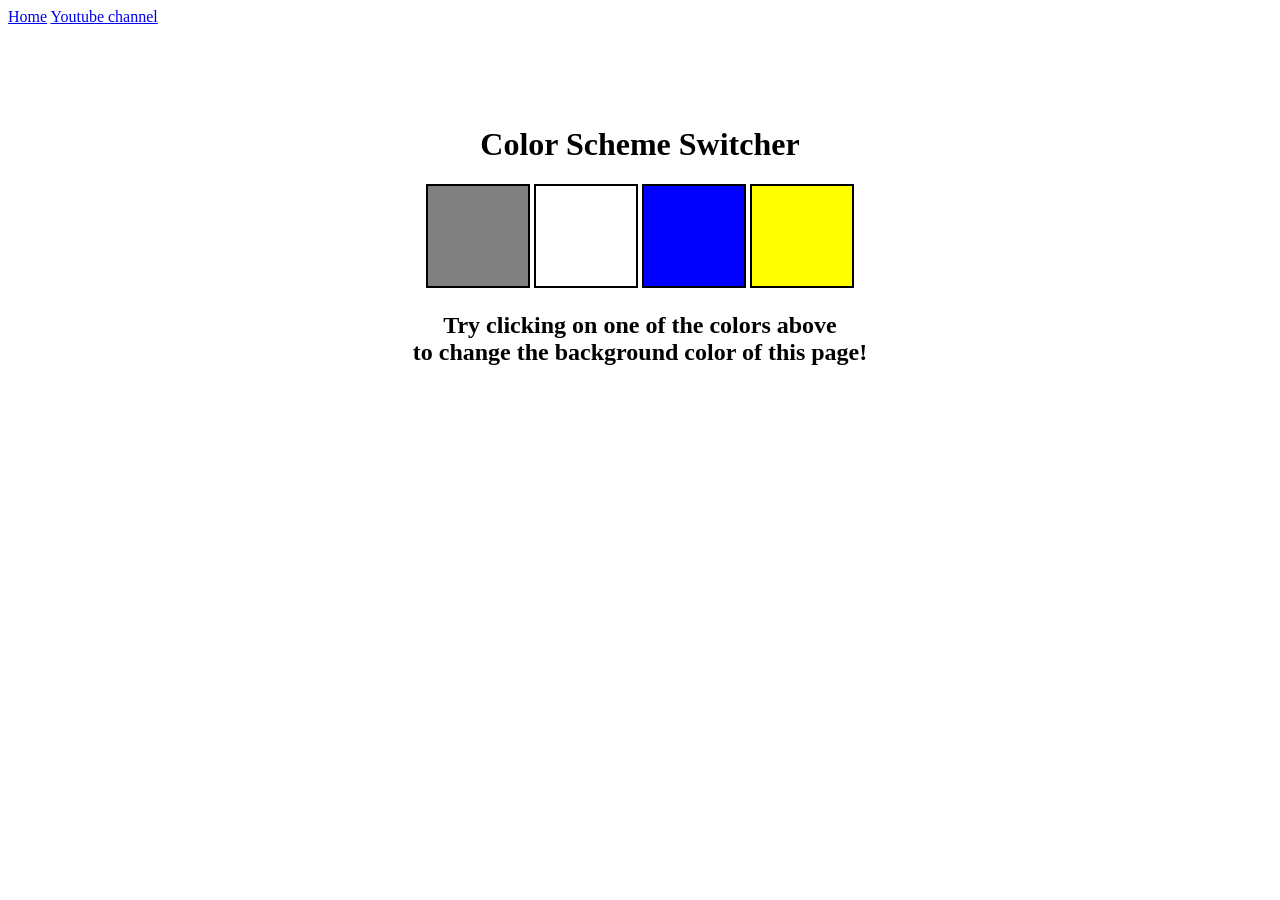
<file: 07_Project/01_ColorChanger/index.html>
<!DOCTYPE html>
<html lang="en">
  <head>
    <meta charset="UTF-8" />
    <meta name="viewport" content="width=device-width, initial-scale=1.0" />
    <meta http-equiv="X-UA-Compatible" content="ie=edge" />
    <link rel="stylesheet" href="style.css" />
    <title>JavaScript Background Color Switcher</title>
  </head>
  <body>
    <nav>
      <a href="/" aria-current="page">Home</a>
      <a target="_blank" href="https://www.youtube.com/@chaiaurcode"
        >Youtube channel</a
      >
    </nav>
    <div class="canvas">
      <!-- <a
        style="
          background-color: #fff;
          padding: 10px 30px;
          border-radius: 8px;
          color: #212121;
          text-decoration: none;
          border: 2px solid #212121;
        "
        href="../index.html"
        >Back to Home Page</a
      > -->
      <h1>Color Scheme Switcher</h1>
      <span class="button" id="grey"></span>
      <span class="button" id="white"></span>
      <span class="button" id="blue"></span>
      <span class="button" id="yellow"></span>
      <h2>
        Try clicking on one of the colors above
        <span>to change the background color of this page!</span>
      </h2>
    </div>
    <script src="logic.js"></script>
  </body>
</html>
</file>
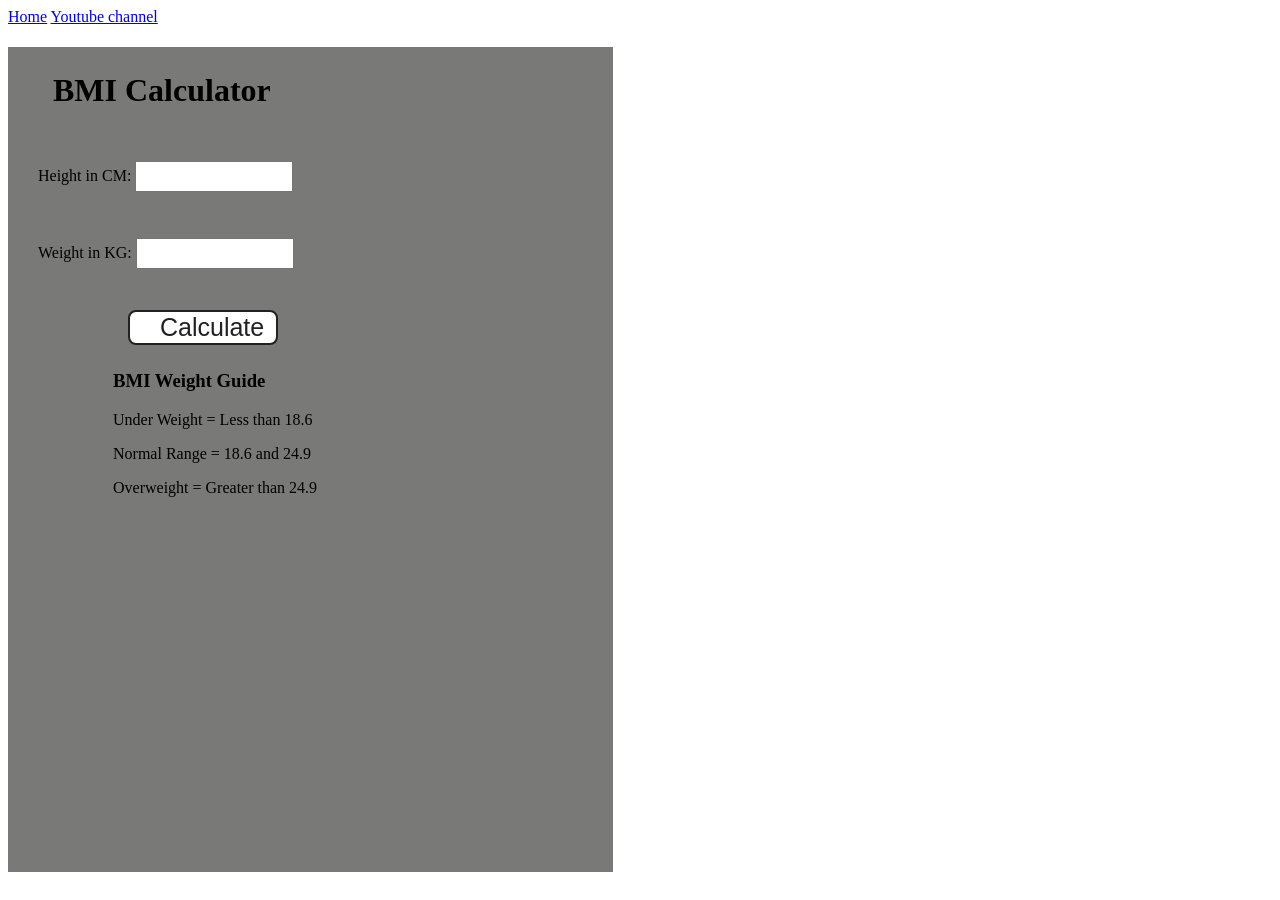
<file: 07_Project/02_BMICalculator/index.html>
<!DOCTYPE html>
<html lang="en">
  <head>
    <meta charset="UTF-8" />
    <meta name="viewport" content="width=device-width, initial-scale=1.0" />
    <meta http-equiv="X-UA-Compatible" content="ie=edge" />
    <link rel="stylesheet" href="style.css" />
    <title>BMI Calculator</title>
  </head>
  <body>
    <nav>
      <a href="/" aria-current="page">Home</a>
      <a target="_blank" href="https://www.youtube.com/@chaiaurcode"
        >Youtube channel</a
      >
    </nav>
    <div class="container">
      <h1>BMI Calculator</h1>
      <form>
        <p><label>Height in CM: </label><input type="text" id="height" /></p>
        <p><label>Weight in KG: </label><input type="text" id="weight" /></p>
        <button>Calculate</button>
        <div id="results"></div>
        <div id="weight-guide">
          <h3>BMI Weight Guide</h3>
          <p>Under Weight = Less than 18.6</p>
          <p>Normal Range = 18.6 and 24.9</p>
          <p>Overweight = Greater than 24.9</p>
        </div>
      </form>
    </div>
  </body>
  <script src="logic.js"></script>
</html>
</file>
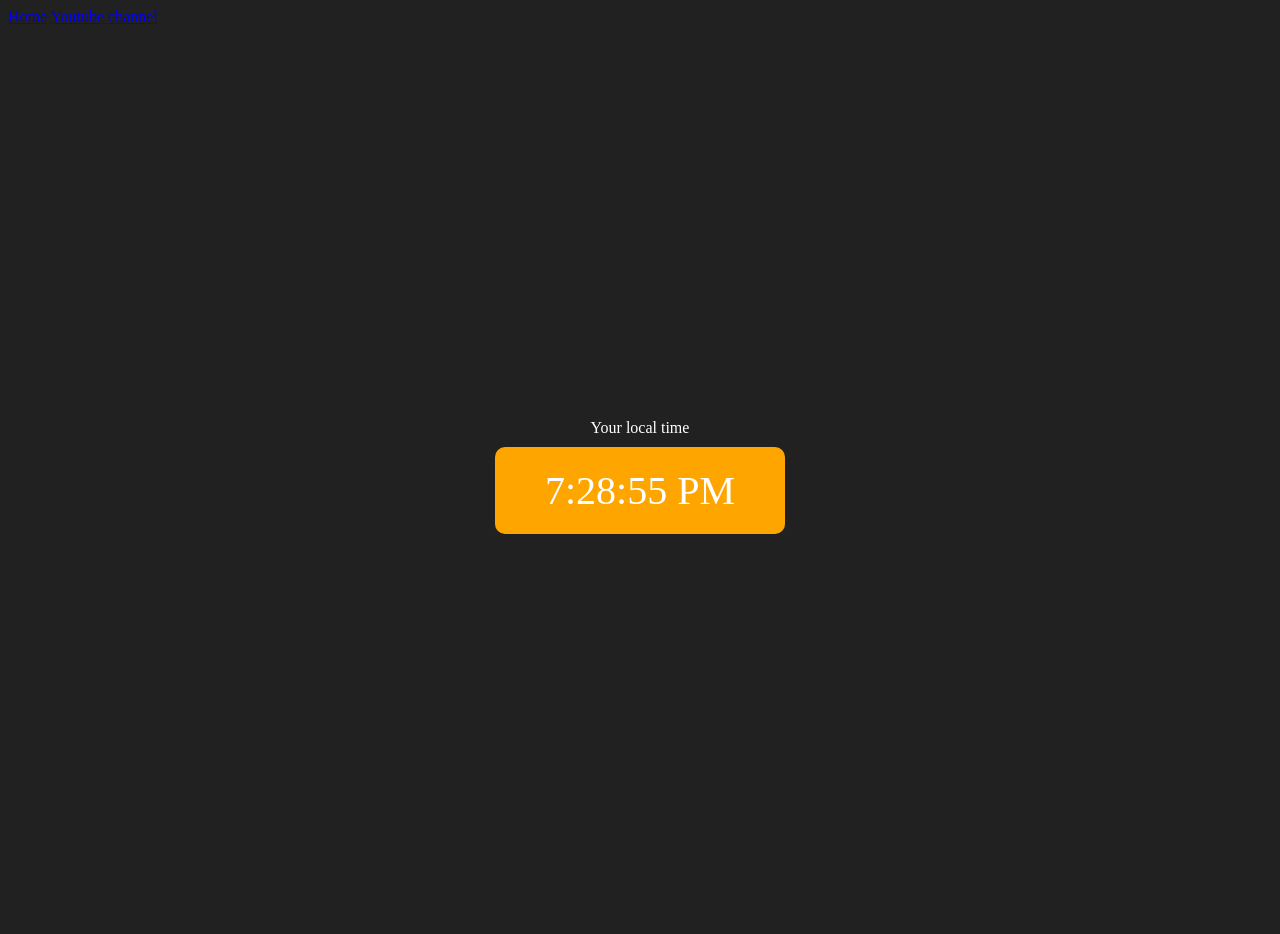
<file: 07_Project/03_DigitalClock/index.html>
<!DOCTYPE html>
<html lang="en">
  <head>
    <meta charset="UTF-8" />
    <meta name="viewport" content="width=device-width, initial-scale=1.0" />
    <meta http-equiv="X-UA-Compatible" content="ie=edge" />
    <title>Your Local Time</title>
    <style>
      body {
        background-color: #212121;
        color: #fff;
      }
      .center {
        display: flex;
        height: 100vh;
        justify-content: center;
        align-items: center;
        flex-direction: column;
      }
      #clock {
        font-size: 40px;
        background-color: orange;
        padding: 20px 50px;
        margin-top: 10px;
        border-radius: 10px;
      }
    </style>
  </head>
  <body>
    <nav>
      <a href="/" aria-current="page">Home</a>
      <a target="_blank" href="https://www.youtube.com/@chaiaurcode"
        >Youtube channel</a
      >
    </nav>
    <div class="center">
      <div id="banner"><span>Your local time</span></div>
      <div id="clock"></div>
    </div>
    <script src="logic.js"></script>
  </body>
</html>
</file>
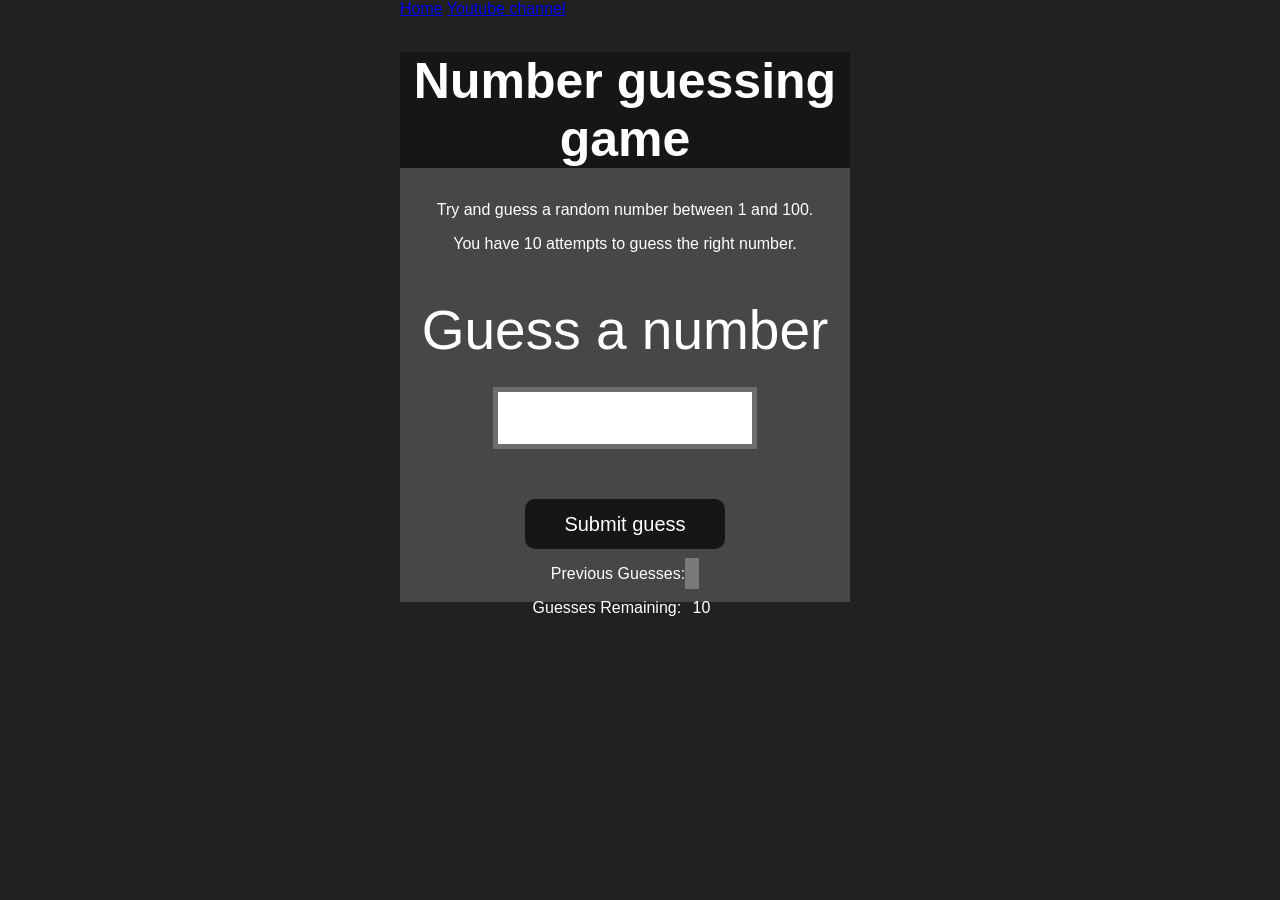
<file: 07_Project/04_GuessNumber/index.html>
<!DOCTYPE html>
<html lang="en">
<head>
    <meta charset="UTF-8">
    <meta name="viewport" content="width=device-width, initial-scale=1.0">
    <meta http-equiv="X-UA-Compatible" content="ie=edge">
    <title>Number Guessing Game</title>
    <link rel="stylesheet" href="style.css">
</head>
<body style="background-color:#212121; color:#fff;">
  <nav>
    <a href="/" aria-current="page">Home</a>
    <a target="_blank" href="https://www.youtube.com/@chaiaurcode"
      >Youtube channel</a
    >
  </nav>
    
    <div id="wrapper">
      <h1>Number guessing game</h1>
    <p>Try and guess a random number between 1 and 100.</p>
    <p>You have 10 attempts to guess the right number.</p>
    </br>
        <form class="form">
            <label2 for="guessField" id="guess">Guess a number</label>
            <input type="text" id="guessField" class="guessField">
            <input type="submit" id="subt" value="Submit guess" class="guessSubmit">
        </form>

        <div class="resultParas">
            <p >Previous Guesses: <span class="guesses"></span></p>
            <p >Guesses Remaining: <span class="lastResult">10</span></p>
            <p class="lowOrHi"></p>
        </div>
    </div>
    <script src="logic.js"></script>
</body>
</html>
</file>
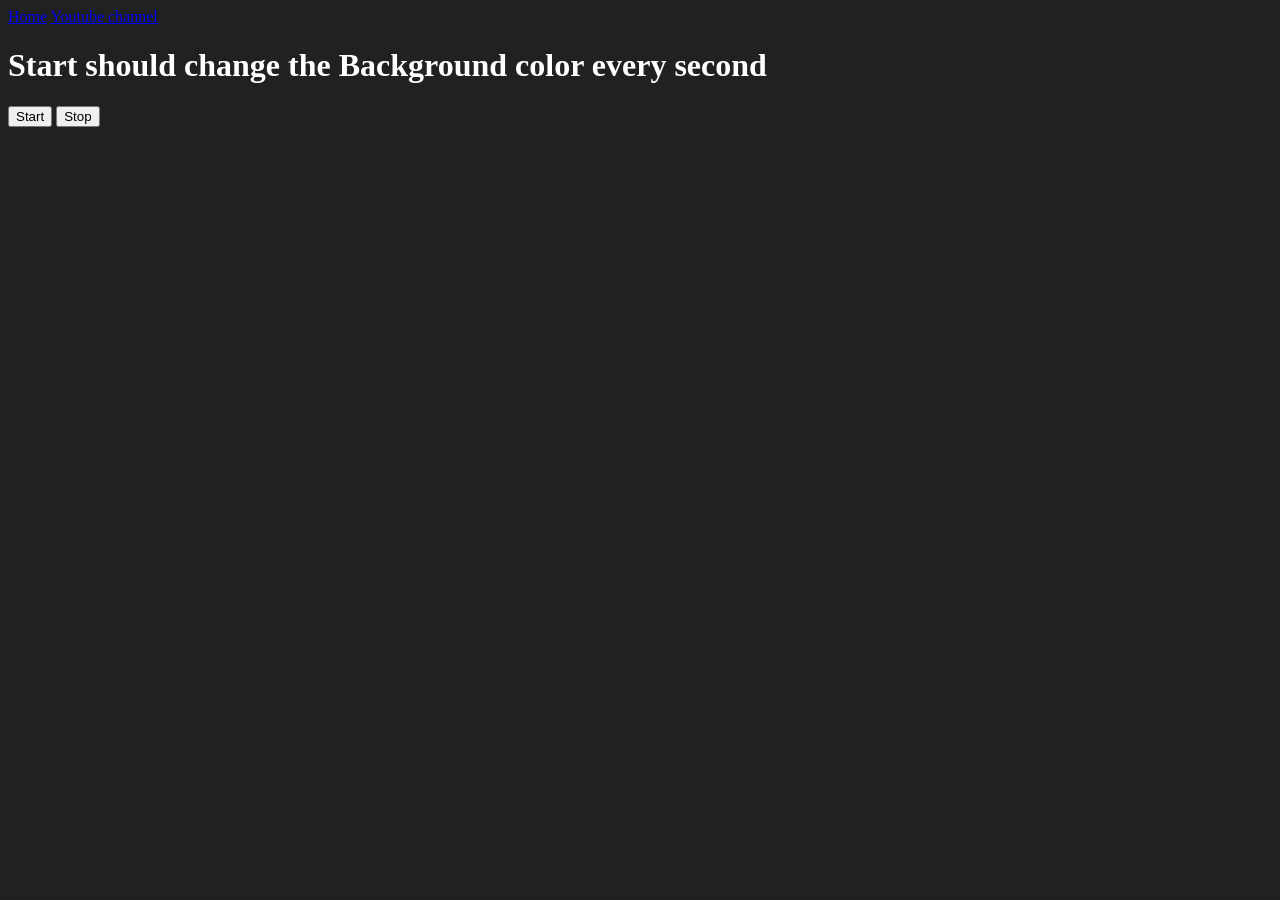
<file: 07_Project/05_InfiniteColors.html>
<!DOCTYPE html>
<html lang="en">
<head>
    <meta charset="UTF-8">
    <meta name="viewport" content="width=device-width, initial-scale=1.0">
    <title>Color changer</title>
</head>
<body style="background-color: #212121; color: #fff">
    <nav>
      <a href="/" aria-current="page">Home</a>
      <a target="_blank" href="https://www.youtube.com/@chaiaurcode"
        >Youtube channel</a
      >
    </nav>

    <h1>Start should change the Background color every second</h1>
    <button id="start">Start</button>
    <button id="stop">Stop</button>
  </body>
<script>
    const hex = '0123456789ABCDEF'
    let randomColor = function (){
        let color = '#';
        for(let i = 0; i < 6; i++){
            color +=  hex[Math.floor(Math.random()*16)]
        }
        console.log(color);
        return color
    }
    let changer;
    function startchanger(){
        if(!changer){
            changer = setInterval(() => {
                document.querySelector('body').style.backgroundColor = randomColor()
            },1000)
        }
    }
    function stopchanger(){
        clearInterval(changer)
        changer=null;
    }
    document.querySelector('#start').addEventListener('click', startchanger)
    
    document.querySelector('#stop').addEventListener('click', stopchanger)
</script>
</html>
</file>
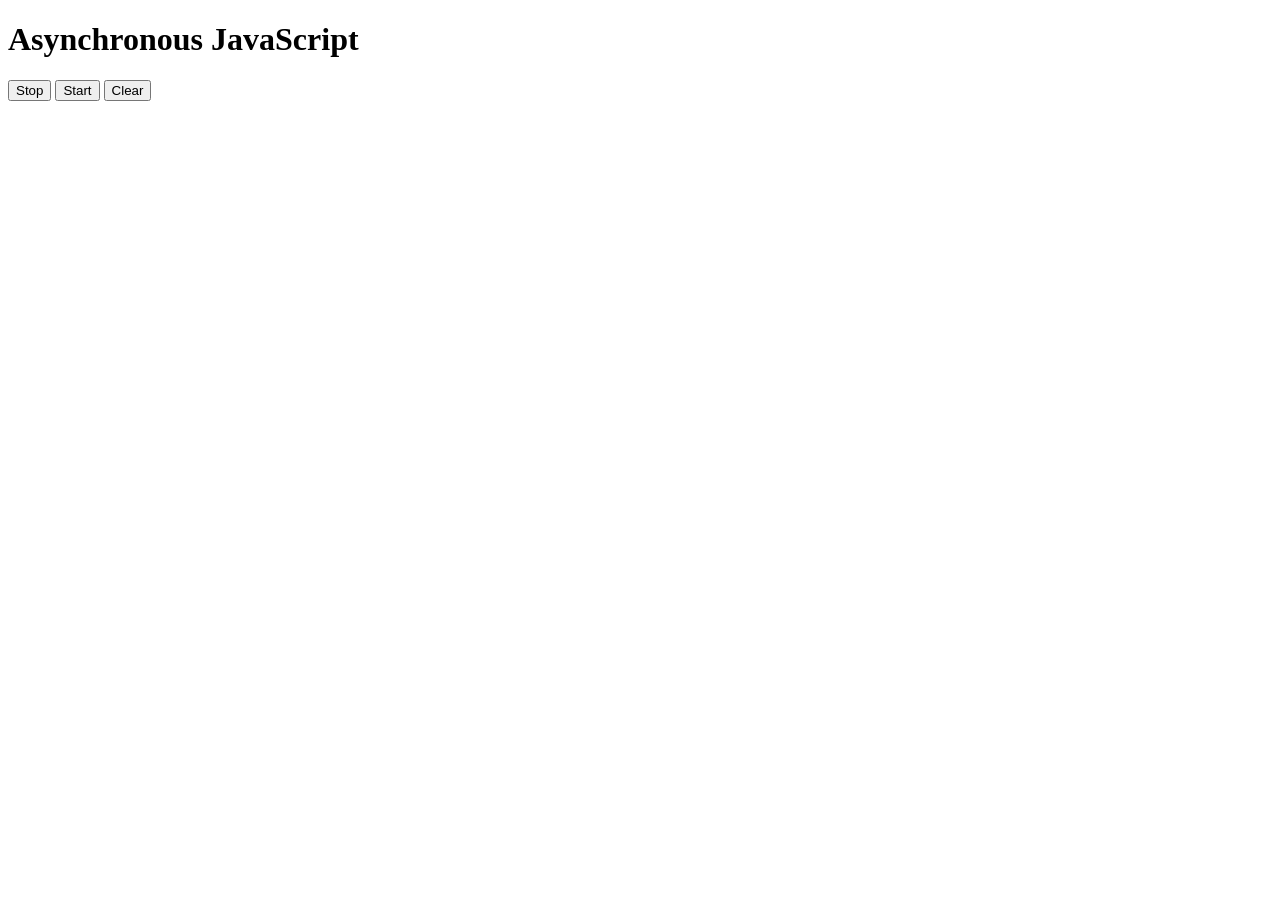
<file: 08_advanced js/Events.html>
<!DOCTYPE html>
<html lang="en">
<head>
    <meta charset="UTF-8">
    <meta name="viewport" content="width=device-width, initial-scale=1.0">
    <title>Async Programming in JS</title>
</head>
<body>
    <h1>Asynchronous JavaScript</h1>
    <button id="stop">Stop</button>
    <button id="start">Start</button>
    <button id="clear">Clear</button>
</body>
<script>
    // setTimeout(() => {
    //     console.log("Hello World!")
    // }, 2000);

    const printer = setTimeout(() => {
        const changer = document.querySelector('h1')
        changer.innerHTML = `learning from best`
    }, 2000);

    const btn = document.querySelector('#stop')
    btn.addEventListener('click',function(e){
        clearTimeout(printer)
        console.log("stopped!")
    })
    // function saydate(str){
    //     console.log(str, new Date().toLocaleString())
    // }
    // setInterval(saydate, 2000, "hello")

    function saydate(str){
        console.log(str, new Date().toLocaleString())
    }
    let displaydate;
    document.querySelector('#start').addEventListener('click', (e) => {
        displaydate = setInterval(saydate, 1000, "hello")
    })

    document.querySelector('#clear').addEventListener('click', (e) => {
        console.log("Interval Cleared!")
        clearInterval(displaydate)
    })

</script>
</html>
</file>
<file: 07_Project/01_ColorChanger/style.css>
html {
  margin: 0;
}

span {
  display: block;
}
.canvas {
  margin: 100px auto 100px;
  width: 80%;
  text-align: center;
}

.button {
  width: 100px;
  height: 100px;
  border: solid black 2px;
  display: inline-block;
}

#grey {
  background: grey;
}

#white {
  background: white;
}
#blue {
  background: blue;
}
#yellow {
  background: yellow;
}
</file>
<file: 07_Project/02_BMICalculator/style.css>
.container {
  width: 575px;
  height: 825px;

  background-color: #797978;
  padding-left: 30px;
}
#height,
#weight {
  width: 150px;
  height: 25px;
  margin-top: 30px;
}

#weight-guide {
  margin-left: 75px;
  margin-top: 25px;
}

#results {
  font-size: 35px;
  margin-left: 90px;
  margin-top: 20px;
  color: rgb(241, 241, 241);
}

button {
  width: 150px;
  height: 35px;
  margin-left: 90px;
  margin-top: 25px;
  background-color: #fff;
  padding: 1px 30px;
  border-radius: 8px;
  color: #212121;
  text-decoration: none;
  border: 2px solid #212121;

  font-size: 25px;
}

h1 {
  padding-left: 15px;
  padding-top: 25px;
  
}
</file>
<file: 07_Project/04_GuessNumber/style.css>
html {
  font-family: sans-serif;
}

body {
  width: 300px;
  max-width: 750px;
  min-width: 480px;
  margin: 0 auto;
  background-color: #212121;
}

.lastResult {
  color: white;
  padding: 7px;
}

.guesses {
  color: white;
  padding: 7px;
}

button {
  background-color: #141414;
  color: #fff;
  width: 250px;
  height: 50px;
  border-radius: 25px;
  font-size: 30px;
  border-style: none;
  margin-top: 30px;
  /* margin-left: 50px; */
}

#subt {
  background-color: #161616;
  color: #ffffff;
  width: 200px;
  height: 50px;
  border-radius: 10px;
  font-size: 20px;
  border-style: none;
  margin-top: 50px;
  /* margin-left: 75px; */
}

#guessField {
  color: #000;
  width: 250px;
  height: 50px;
  font-size: 30px;
  border-style: none;
  margin-top: 25px;

  /* margin-left: 50px; */
  border: 5px solid #6c6d6d;
  text-align: center;
}

#guess {
  font-size: 55px;
  /* margin-left: 90px; */
  margin-top: 120px;
  color: #fff;
}

.guesses {
  background-color: #7a7a7a;
}

#wrapper {
  box-sizing: border-box;
  text-align: center;
  width: 450px;
  height: 550px;
  background-color: #474747;
  color: #fff;
  font-size: 25px;
}

h1 {
  background-color: #161616;

  color: #fff;
  text-align: center;
}

p {
  font-size: 16px;
  text-align: center;
}
</file>
